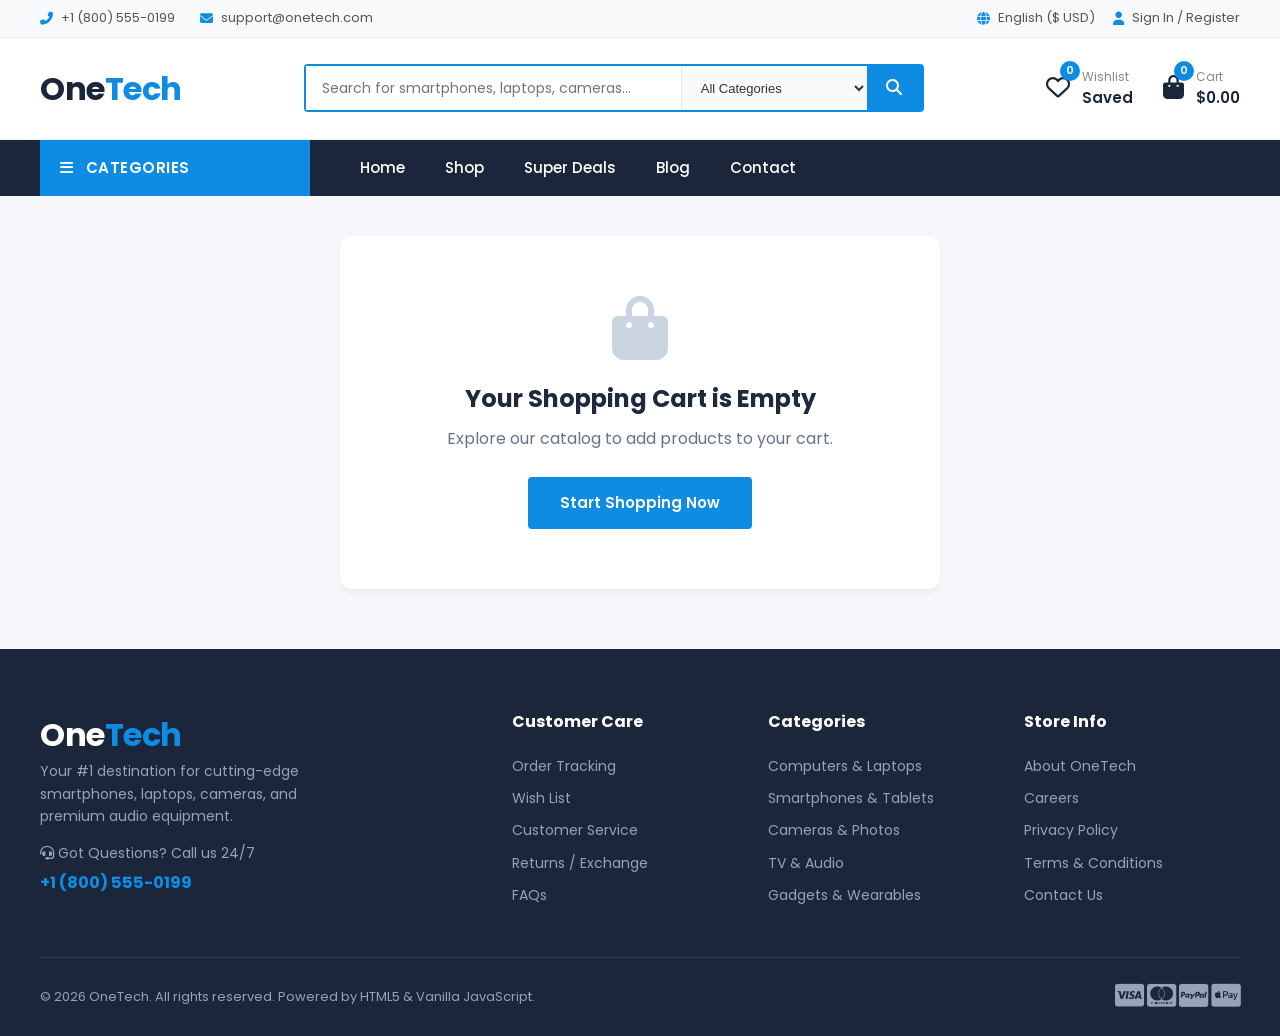
<file: cart.html>
<!DOCTYPE html>
<html lang="en">
<head>
    <meta charset="UTF-8">
    <meta name="viewport" content="width=device-width, initial-scale=1.0">
    <title>Shopping Cart - OneTech</title>
    
    <!-- Google Fonts -->
    <link rel="preconnect" href="https://fonts.googleapis.com">
    <link rel="preconnect" href="https://fonts.gstatic.com" crossorigin>
    <link href="https://fonts.googleapis.com/css2?family=Poppins:wght@300;400;500;600;700&display=swap" rel="stylesheet">
    
    <!-- FontAwesome Icons -->
    <link rel="stylesheet" href="https://cdnjs.cloudflare.com/ajax/libs/font-awesome/6.5.1/css/all.min.css">
    
    <!-- Custom CSS -->
    <link rel="stylesheet" href="./style.css">
</head>
<body>

    <!-- Toast Notifications Container -->
    <div id="toast_container" class="flash-messages"></div>

    <!-- Top Bar -->
    <div class="top_bar">
        <div class="container">
            <div class="top_bar_content">
                <div class="top_bar_contact">
                    <div class="top_bar_item">
                        <i class="fas fa-phone-alt"></i> +1 (800) 555-0199
                    </div>
                    <div class="top_bar_item">
                        <i class="fas fa-envelope"></i> <a href="mailto:support@onetech.com">support@onetech.com</a>
                    </div>
                </div>
                <div class="top_bar_user">
                    <div class="top_bar_item">
                        <i class="fas fa-globe"></i> English ($ USD)
                    </div>
                    <div class="top_bar_item">
                        <i class="fas fa-user"></i> <a href="#">Sign In / Register</a>
                    </div>
                </div>
            </div>
        </div>
    </div>

    <!-- Header Main -->
    <header class="header_main">
        <div class="container">
            <div class="header_main_row">
                <!-- Logo -->
                <div class="logo">
                    <a href="index.html">One<span>Tech</span></a>
                </div>

                <!-- Search Form -->
                <div class="header_search">
                    <form action="shop.html" method="GET" class="header_search_form">
                        <input type="search" name="q" class="header_search_input" placeholder="Search for smartphones, laptops, cameras...">
                        <select name="category" class="search_category_select">
                            <option value="">All Categories</option>
                            <option value="smartphones">Smartphones & Tablets</option>
                            <option value="laptops">Computers & Laptops</option>
                            <option value="cameras">Cameras & Photos</option>
                            <option value="audio">TV & Audio</option>
                        </select>
                        <button type="submit" class="header_search_btn"><i class="fas fa-search"></i></button>
                    </form>
                </div>

                <!-- Wishlist & Cart -->
                <div class="header_right_icons">
                    <div class="icon_box" onclick="window.location.href='shop.html'">
                        <div class="icon_wrapper">
                            <i class="far fa-heart"></i>
                            <span id="wishlist_count" class="icon_badge">0</span>
                        </div>
                        <div>
                            <div class="icon_text_label">Wishlist</div>
                            <div class="icon_text_val">Saved</div>
                        </div>
                    </div>

                    <div class="icon_box" onclick="window.location.href='cart.html'">
                        <div class="icon_wrapper">
                            <i class="fas fa-shopping-bag"></i>
                            <span id="cart_count" class="icon_badge">0</span>
                        </div>
                        <div>
                            <div class="icon_text_label">Cart</div>
                            <div id="cart_total_header" class="icon_text_val">$0.00</div>
                        </div>
                    </div>
                </div>
            </div>
        </div>
    </header>

    <!-- Main Navigation -->
    <nav class="main_nav">
        <div class="container">
            <div class="main_nav_row">
                <!-- Categories Dropdown Menu -->
                <div class="cat_menu_container">
                    <div class="cat_menu_title">
                        <i class="fas fa-bars"></i> Categories
                    </div>
                    <ul class="cat_menu"></ul>
                </div>

                <!-- Nav Links -->
                <ul class="main_nav_links">
                    <li><a href="index.html">Home</a></li>
                    <li><a href="shop.html">Shop</a></li>
                    <li><a href="shop.html?on_sale=true">Super Deals</a></li>
                    <li><a href="blog.html">Blog</a></li>
                    <li><a href="contact.html">Contact</a></li>
                </ul>
            </div>
        </div>
    </nav>

    <!-- Main Content Body -->
    <main>
        <div id="cart_page_container"></div>
    </main>

    <!-- Footer -->
    <footer class="footer">
        <div class="container">
            <div class="footer_grid">
                <div class="footer_col">
                    <div class="logo mb-3"><a href="index.html" style="color:#fff;">One<span>Tech</span></a></div>
                    <p style="margin-bottom:15px; max-width:320px;">Your #1 destination for cutting-edge smartphones, laptops, cameras, and premium audio equipment.</p>
                    <p><i class="fas fa-headset me-2"></i> Got Questions? Call us 24/7</p>
                    <h3 style="color:#0e8ce4; margin-top:5px;">+1 (800) 555-0199</h3>
                </div>
                <div class="footer_col">
                    <h4>Customer Care</h4>
                    <ul>
                        <li><a href="#">Order Tracking</a></li>
                        <li><a href="#">Wish List</a></li>
                        <li><a href="#">Customer Service</a></li>
                        <li><a href="#">Returns / Exchange</a></li>
                        <li><a href="#">FAQs</a></li>
                    </ul>
                </div>
                <div class="footer_col">
                    <h4>Categories</h4>
                    <ul>
                        <li><a href="shop.html?category=laptops">Computers & Laptops</a></li>
                        <li><a href="shop.html?category=smartphones">Smartphones & Tablets</a></li>
                        <li><a href="shop.html?category=cameras">Cameras & Photos</a></li>
                        <li><a href="shop.html?category=audio">TV & Audio</a></li>
                        <li><a href="shop.html?category=gadgets">Gadgets & Wearables</a></li>
                    </ul>
                </div>
                <div class="footer_col">
                    <h4>Store Info</h4>
                    <ul>
                        <li><a href="#">About OneTech</a></li>
                        <li><a href="#">Careers</a></li>
                        <li><a href="#">Privacy Policy</a></li>
                        <li><a href="#">Terms & Conditions</a></li>
                        <li><a href="contact.html">Contact Us</a></li>
                    </ul>
                </div>
            </div>
            <div class="footer_bottom">
                <p>&copy; 2026 OneTech. All rights reserved. Powered by HTML5 & Vanilla JavaScript.</p>
                <div>
                    <i class="fab fa-cc-visa fa-2x me-2"></i>
                    <i class="fab fa-cc-mastercard fa-2x me-2"></i>
                    <i class="fab fa-cc-paypal fa-2x me-2"></i>
                    <i class="fab fa-cc-apple-pay fa-2x"></i>
                </div>
            </div>
        </div>
    </footer>

    <!-- JavaScript Data & Main Script -->
    <script src="./data.js"></script>
    <script src="./main.js" defer></script>
</body>
</html>
</file>
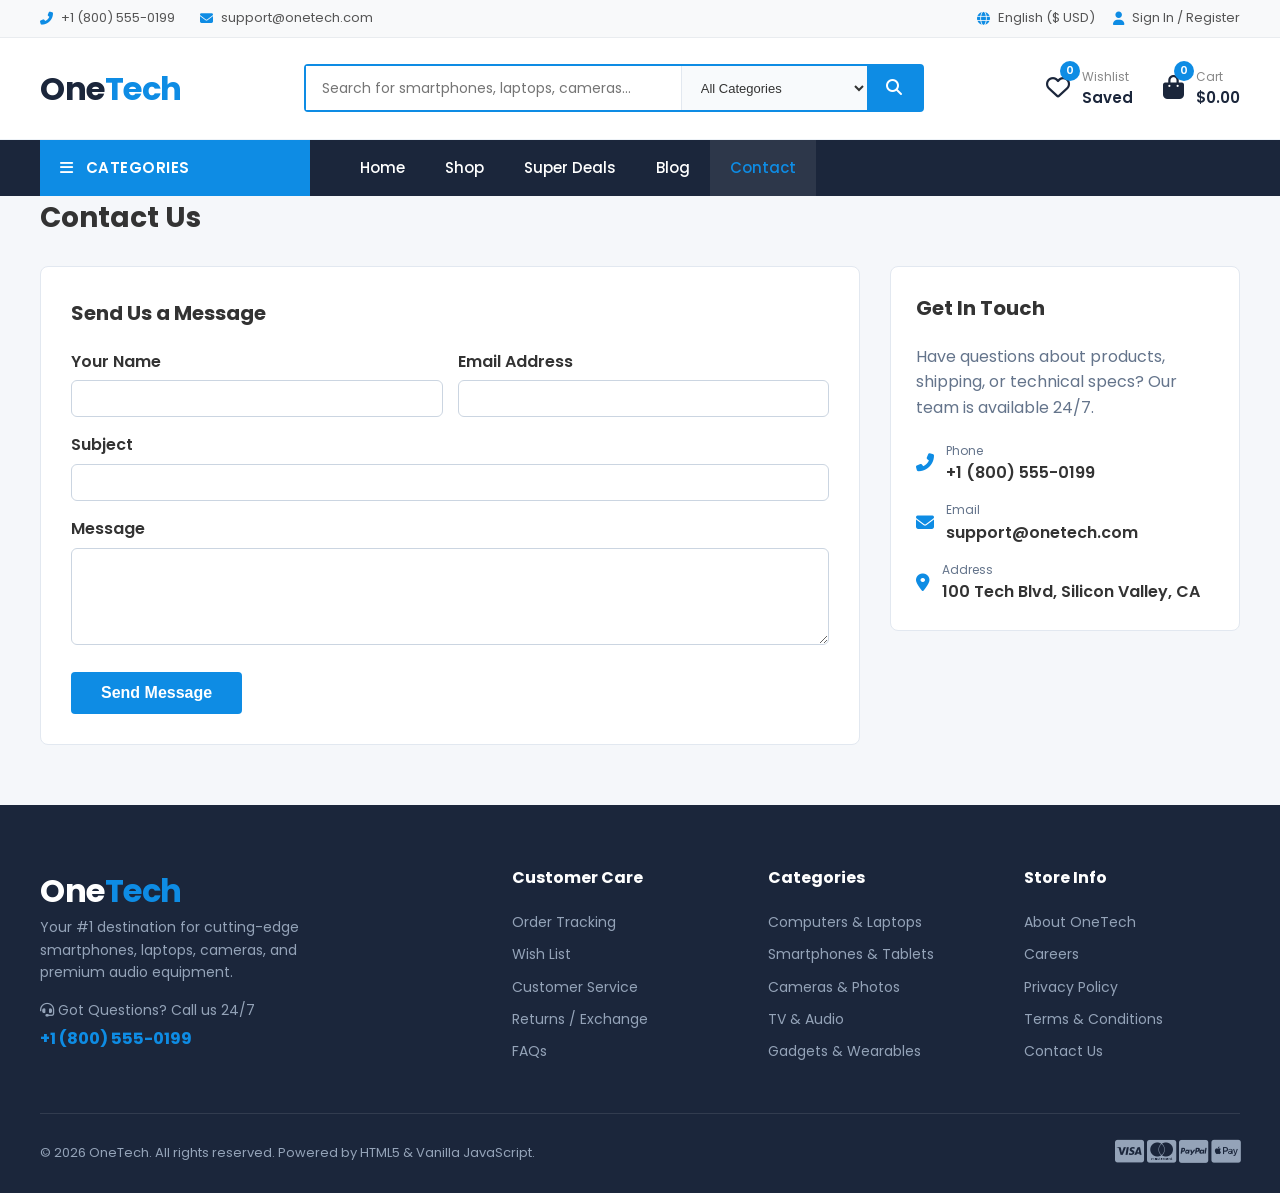
<file: contact.html>
<!DOCTYPE html>
<html lang="en">
<head>
    <meta charset="UTF-8">
    <meta name="viewport" content="width=device-width, initial-scale=1.0">
    <title>Contact Us - OneTech</title>
    
    <!-- Google Fonts -->
    <link rel="preconnect" href="https://fonts.googleapis.com">
    <link rel="preconnect" href="https://fonts.gstatic.com" crossorigin>
    <link href="https://fonts.googleapis.com/css2?family=Poppins:wght@300;400;500;600;700&display=swap" rel="stylesheet">
    
    <!-- FontAwesome Icons -->
    <link rel="stylesheet" href="https://cdnjs.cloudflare.com/ajax/libs/font-awesome/6.5.1/css/all.min.css">
    
    <!-- Custom CSS -->
    <link rel="stylesheet" href="./style.css">
</head>
<body>

    <!-- Toast Notifications Container -->
    <div id="toast_container" class="flash-messages"></div>

    <!-- Top Bar -->
    <div class="top_bar">
        <div class="container">
            <div class="top_bar_content">
                <div class="top_bar_contact">
                    <div class="top_bar_item">
                        <i class="fas fa-phone-alt"></i> +1 (800) 555-0199
                    </div>
                    <div class="top_bar_item">
                        <i class="fas fa-envelope"></i> <a href="mailto:support@onetech.com">support@onetech.com</a>
                    </div>
                </div>
                <div class="top_bar_user">
                    <div class="top_bar_item">
                        <i class="fas fa-globe"></i> English ($ USD)
                    </div>
                    <div class="top_bar_item">
                        <i class="fas fa-user"></i> <a href="#">Sign In / Register</a>
                    </div>
                </div>
            </div>
        </div>
    </div>

    <!-- Header Main -->
    <header class="header_main">
        <div class="container">
            <div class="header_main_row">
                <!-- Logo -->
                <div class="logo">
                    <a href="index.html">One<span>Tech</span></a>
                </div>

                <!-- Search Form -->
                <div class="header_search">
                    <form action="shop.html" method="GET" class="header_search_form">
                        <input type="search" name="q" class="header_search_input" placeholder="Search for smartphones, laptops, cameras...">
                        <select name="category" class="search_category_select">
                            <option value="">All Categories</option>
                            <option value="smartphones">Smartphones & Tablets</option>
                            <option value="laptops">Computers & Laptops</option>
                            <option value="cameras">Cameras & Photos</option>
                            <option value="audio">TV & Audio</option>
                        </select>
                        <button type="submit" class="header_search_btn"><i class="fas fa-search"></i></button>
                    </form>
                </div>

                <!-- Wishlist & Cart -->
                <div class="header_right_icons">
                    <div class="icon_box" onclick="window.location.href='shop.html'">
                        <div class="icon_wrapper">
                            <i class="far fa-heart"></i>
                            <span id="wishlist_count" class="icon_badge">0</span>
                        </div>
                        <div>
                            <div class="icon_text_label">Wishlist</div>
                            <div class="icon_text_val">Saved</div>
                        </div>
                    </div>

                    <div class="icon_box" onclick="window.location.href='cart.html'">
                        <div class="icon_wrapper">
                            <i class="fas fa-shopping-bag"></i>
                            <span id="cart_count" class="icon_badge">0</span>
                        </div>
                        <div>
                            <div class="icon_text_label">Cart</div>
                            <div id="cart_total_header" class="icon_text_val">$0.00</div>
                        </div>
                    </div>
                </div>
            </div>
        </div>
    </header>

    <!-- Main Navigation -->
    <nav class="main_nav">
        <div class="container">
            <div class="main_nav_row">
                <!-- Categories Dropdown Menu -->
                <div class="cat_menu_container">
                    <div class="cat_menu_title">
                        <i class="fas fa-bars"></i> Categories
                    </div>
                    <ul class="cat_menu"></ul>
                </div>

                <!-- Nav Links -->
                <ul class="main_nav_links">
                    <li><a href="index.html">Home</a></li>
                    <li><a href="shop.html">Shop</a></li>
                    <li><a href="shop.html?on_sale=true">Super Deals</a></li>
                    <li><a href="blog.html">Blog</a></li>
                    <li class="active"><a href="contact.html">Contact</a></li>
                </ul>
            </div>
        </div>
    </nav>

    <!-- Main Content Body -->
    <main>
        <div class="container py-4">
            <h1 style="font-size:28px; font-weight:700; margin-bottom:25px;">Contact Us</h1>
            <div style="display:grid; grid-template-columns: 1fr 350px; gap:30px;">
                <div style="background:#fff; padding:30px; border-radius:8px; border:1px solid #e2e8f0;">
                    <h3 style="font-size:20px; font-weight:700; margin-bottom:20px;">Send Us a Message</h3>
                    <form onsubmit="event.preventDefault(); alert('Thank you for contacting OneTech support! We have received your message and will respond shortly.'); window.location.href='contact.html';">
                        <div style="display:grid; grid-template-columns:1fr 1fr; gap:15px; margin-bottom:15px;">
                            <div>
                                <label style="display:block; font-weight:600; margin-bottom:6px;">Your Name</label>
                                <input type="text" required style="width:100%; padding:10px; border:1px solid #cbd5e1; border-radius:6px;">
                            </div>
                            <div>
                                <label style="display:block; font-weight:600; margin-bottom:6px;">Email Address</label>
                                <input type="email" required style="width:100%; padding:10px; border:1px solid #cbd5e1; border-radius:6px;">
                            </div>
                        </div>
                        <div style="margin-bottom:15px;">
                            <label style="display:block; font-weight:600; margin-bottom:6px;">Subject</label>
                            <input type="text" required style="width:100%; padding:10px; border:1px solid #cbd5e1; border-radius:6px;">
                        </div>
                        <div style="margin-bottom:20px;">
                            <label style="display:block; font-weight:600; margin-bottom:6px;">Message</label>
                            <textarea rows="5" required style="width:100%; padding:10px; border:1px solid #cbd5e1; border-radius:6px;"></textarea>
                        </div>
                        <button type="submit" class="btn_primary" style="padding:12px 30px; font-size:16px;">Send Message</button>
                    </form>
                </div>

                <div style="background:#fff; padding:25px; border-radius:8px; border:1px solid #e2e8f0; height:fit-content;">
                    <h3 style="font-size:20px; font-weight:700; margin-bottom:20px;">Get In Touch</h3>
                    <p style="color:#64748b; margin-bottom:20px;">Have questions about products, shipping, or technical specs? Our team is available 24/7.</p>
                    
                    <div style="display:flex; align-items:center; gap:12px; margin-bottom:15px;">
                        <i class="fas fa-phone-alt" style="color:#0e8ce4; font-size:18px;"></i>
                        <div>
                            <div style="font-size:12px; color:#64748b;">Phone</div>
                            <div style="font-weight:600;">+1 (800) 555-0199</div>
                        </div>
                    </div>
                    <div style="display:flex; align-items:center; gap:12px; margin-bottom:15px;">
                        <i class="fas fa-envelope" style="color:#0e8ce4; font-size:18px;"></i>
                        <div>
                            <div style="font-size:12px; color:#64748b;">Email</div>
                            <div style="font-weight:600;">support@onetech.com</div>
                        </div>
                    </div>
                    <div style="display:flex; align-items:center; gap:12px;">
                        <i class="fas fa-map-marker-alt" style="color:#0e8ce4; font-size:18px;"></i>
                        <div>
                            <div style="font-size:12px; color:#64748b;">Address</div>
                            <div style="font-weight:600;">100 Tech Blvd, Silicon Valley, CA</div>
                        </div>
                    </div>
                </div>
            </div>
        </div>
    </main>

    <!-- Footer -->
    <footer class="footer">
        <div class="container">
            <div class="footer_grid">
                <div class="footer_col">
                    <div class="logo mb-3"><a href="index.html" style="color:#fff;">One<span>Tech</span></a></div>
                    <p style="margin-bottom:15px; max-width:320px;">Your #1 destination for cutting-edge smartphones, laptops, cameras, and premium audio equipment.</p>
                    <p><i class="fas fa-headset me-2"></i> Got Questions? Call us 24/7</p>
                    <h3 style="color:#0e8ce4; margin-top:5px;">+1 (800) 555-0199</h3>
                </div>
                <div class="footer_col">
                    <h4>Customer Care</h4>
                    <ul>
                        <li><a href="#">Order Tracking</a></li>
                        <li><a href="#">Wish List</a></li>
                        <li><a href="#">Customer Service</a></li>
                        <li><a href="#">Returns / Exchange</a></li>
                        <li><a href="#">FAQs</a></li>
                    </ul>
                </div>
                <div class="footer_col">
                    <h4>Categories</h4>
                    <ul>
                        <li><a href="shop.html?category=laptops">Computers & Laptops</a></li>
                        <li><a href="shop.html?category=smartphones">Smartphones & Tablets</a></li>
                        <li><a href="shop.html?category=cameras">Cameras & Photos</a></li>
                        <li><a href="shop.html?category=audio">TV & Audio</a></li>
                        <li><a href="shop.html?category=gadgets">Gadgets & Wearables</a></li>
                    </ul>
                </div>
                <div class="footer_col">
                    <h4>Store Info</h4>
                    <ul>
                        <li><a href="#">About OneTech</a></li>
                        <li><a href="#">Careers</a></li>
                        <li><a href="#">Privacy Policy</a></li>
                        <li><a href="#">Terms & Conditions</a></li>
                        <li><a href="contact.html">Contact Us</a></li>
                    </ul>
                </div>
            </div>
            <div class="footer_bottom">
                <p>&copy; 2026 OneTech. All rights reserved. Powered by HTML5 & Vanilla JavaScript.</p>
                <div>
                    <i class="fab fa-cc-visa fa-2x me-2"></i>
                    <i class="fab fa-cc-mastercard fa-2x me-2"></i>
                    <i class="fab fa-cc-paypal fa-2x me-2"></i>
                    <i class="fab fa-cc-apple-pay fa-2x"></i>
                </div>
            </div>
        </div>
    </footer>

    <!-- JavaScript Data & Main Script -->
    <script src="./data.js"></script>
    <script src="./main.js" defer></script>
</body>
</html>
</file>
<file: style.css>
/* OneTech Modern CSS System */

:root {
    --primary: #0e8ce4;
    --primary-hover: #006ebc;
    --dark: #1b263b;
    --dark-light: #2d3748;
    --text-color: #333333;
    --text-muted: #888888;
    --bg-light: #f5f7fa;
    --card-bg: #ffffff;
    --border-color: #e5e7eb;
    --shadow-sm: 0 2px 8px rgba(0, 0, 0, 0.06);
    --shadow-md: 0 4px 16px rgba(0, 0, 0, 0.1);
    --shadow-lg: 0 10px 30px rgba(0, 0, 0, 0.12);
    --radius: 8px;
    --transition: all 0.25s ease-in-out;
}

* {
    margin: 0;
    padding: 0;
    box-sizing: border-box;
}

body {
    font-family: 'Poppins', -apple-system, BlinkMacSystemFont, 'Segoe UI', Roboto, Helvetica, Arial, sans-serif;
    color: var(--text-color);
    background-color: var(--bg-light);
    line-height: 1.6;
    overflow-x: hidden;
}

a {
    color: inherit;
    text-decoration: none;
    transition: var(--transition);
}

a:hover {
    color: var(--primary);
}

ul {
    list-style: none;
}

.container {
    max-width: 1240px;
    margin: 0 auto;
    padding: 0 20px;
}

/* Flash Messages */
.flash-messages {
    position: fixed;
    top: 20px;
    right: 20px;
    z-index: 9999;
}
.alert {
    padding: 14px 20px;
    border-radius: var(--radius);
    background: #ffffff;
    box-shadow: var(--shadow-md);
    margin-bottom: 10px;
    display: flex;
    align-items: center;
    gap: 12px;
    border-left: 4px solid var(--primary);
    animation: slideIn 0.3s ease;
}
.alert-success { border-left-color: #10b981; }
.alert-error { border-left-color: #ef4444; }

@keyframes slideIn {
    from { transform: translateX(100%); opacity: 0; }
    to { transform: translateX(0); opacity: 1; }
}

/* TOP BAR */
.top_bar {
    background: #f8f9fa;
    border-bottom: 1px solid #e9ecef;
    font-size: 13px;
    padding: 8px 0;
    color: #555;
}
.top_bar_content {
    display: flex;
    justify-content: space-between;
    align-items: center;
}
.top_bar_contact {
    display: flex;
    gap: 25px;
}
.top_bar_item {
    display: flex;
    align-items: center;
    gap: 8px;
}
.top_bar_item i {
    color: var(--primary);
}
.top_bar_user {
    display: flex;
    align-items: center;
    gap: 18px;
}

/* HEADER MAIN */
.header_main {
    background: #ffffff;
    padding: 25px 0;
    border-bottom: 1px solid #edf2f7;
}
.header_main_row {
    display: flex;
    align-items: center;
    justify-content: space-between;
    gap: 20px;
}
.logo a {
    font-size: 32px;
    font-weight: 700;
    color: var(--dark);
    letter-spacing: -0.5px;
}
.logo span {
    color: var(--primary);
}

/* Header Search */
.header_search {
    flex: 1;
    max-width: 620px;
}
.header_search_form {
    display: flex;
    align-items: center;
    height: 48px;
    border: 2px solid var(--primary);
    border-radius: 4px;
    background: #ffffff;
    position: relative;
}
.header_search_input {
    flex: 1;
    height: 100%;
    border: none;
    outline: none;
    padding: 0 16px;
    font-size: 14px;
    font-family: inherit;
}
.search_category_select {
    height: 100%;
    border: none;
    border-left: 1px solid #e2e8f0;
    background: #f8fafc;
    padding: 0 15px;
    font-size: 13px;
    color: var(--text-color);
    outline: none;
    cursor: pointer;
}
.header_search_btn {
    width: 55px;
    height: 100%;
    background: var(--primary);
    border: none;
    color: #ffffff;
    font-size: 16px;
    cursor: pointer;
    transition: var(--transition);
}
.header_search_btn:hover {
    background: var(--primary-hover);
}

/* Wishlist & Cart */
.header_right_icons {
    display: flex;
    align-items: center;
    gap: 30px;
}
.icon_box {
    display: flex;
    align-items: center;
    gap: 12px;
    cursor: pointer;
}
.icon_wrapper {
    position: relative;
    font-size: 24px;
    color: var(--dark);
}
.icon_badge {
    position: absolute;
    top: -8px;
    right: -10px;
    background: var(--primary);
    color: #fff;
    font-size: 11px;
    font-weight: 600;
    width: 20px;
    height: 20px;
    border-radius: 50%;
    display: flex;
    align-items: center;
    justify-content: center;
}
.icon_text_label {
    font-size: 12px;
    color: var(--text-muted);
}
.icon_text_val {
    font-size: 15px;
    font-weight: 600;
    color: var(--dark);
}

/* MAIN NAV */
.main_nav {
    background: var(--dark);
    color: #ffffff;
}
.main_nav_row {
    display: flex;
    align-items: center;
}
.cat_menu_container {
    position: relative;
    width: 270px;
}
.cat_menu_title {
    background: var(--primary);
    padding: 16px 20px;
    font-weight: 600;
    font-size: 15px;
    text-transform: uppercase;
    letter-spacing: 0.5px;
    display: flex;
    align-items: center;
    gap: 12px;
    cursor: pointer;
}
.cat_menu {
    position: absolute;
    top: 100%;
    left: 0;
    width: 100%;
    background: #ffffff;
    color: var(--text-color);
    box-shadow: var(--shadow-lg);
    z-index: 1000;
    border-bottom-left-radius: var(--radius);
    border-bottom-right-radius: var(--radius);
    display: none;
}
.cat_menu_container:hover .cat_menu {
    display: block;
}
.cat_menu li a {
    display: flex;
    align-items: center;
    justify-content: space-between;
    padding: 12px 20px;
    font-size: 14px;
    border-bottom: 1px solid #f1f5f9;
}
.cat_menu li a:hover {
    background: #f8fafc;
    color: var(--primary);
    padding-left: 25px;
}

.main_nav_links {
    display: flex;
    margin-left: 30px;
}
.main_nav_links li a {
    display: block;
    padding: 16px 20px;
    font-size: 15px;
    font-weight: 500;
    color: #ffffff;
}
.main_nav_links li a:hover,
.main_nav_links li.active a {
    background: rgba(255, 255, 255, 0.08);
    color: var(--primary);
}

/* HERO BANNER */
.hero_banner {
    background: linear-gradient(135deg, #1e293b 0%, #0f172a 100%);
    color: #ffffff;
    padding: 60px 0;
    position: relative;
    overflow: hidden;
}
.hero_banner_row {
    display: flex;
    align-items: center;
    gap: 40px;
}
.hero_content {
    flex: 1;
}
.hero_tag {
    display: inline-block;
    background: rgba(14, 140, 228, 0.2);
    color: var(--primary);
    padding: 6px 14px;
    border-radius: 20px;
    font-size: 13px;
    font-weight: 600;
    text-transform: uppercase;
    margin-bottom: 15px;
}
.hero_title {
    font-size: 42px;
    font-weight: 700;
    line-height: 1.2;
    margin-bottom: 15px;
}
.hero_price {
    font-size: 28px;
    font-weight: 700;
    color: var(--primary);
    margin-bottom: 25px;
}
.hero_price span {
    font-size: 20px;
    color: #94a3b8;
    text-decoration: line-through;
    margin-left: 10px;
}
.btn_primary {
    display: inline-block;
    background: var(--primary);
    color: #ffffff;
    padding: 14px 32px;
    border-radius: 4px;
    font-weight: 600;
    font-size: 15px;
    border: none;
    cursor: pointer;
    transition: var(--transition);
}
.btn_primary:hover {
    background: var(--primary-hover);
    color: #ffffff;
    transform: translateY(-2px);
    box-shadow: 0 4px 12px rgba(14, 140, 228, 0.3);
}
.hero_image {
    flex: 1;
    text-align: center;
}
.hero_image img {
    max-width: 100%;
    max-height: 380px;
    border-radius: 12px;
    object-fit: cover;
    box-shadow: 0 20px 40px rgba(0, 0, 0, 0.4);
}

/* CHARACTERISTICS */
.characteristics {
    padding: 40px 0;
    background: #ffffff;
    margin-bottom: 40px;
    border-bottom: 1px solid #e2e8f0;
}
.char_grid {
    display: grid;
    grid-template-columns: repeat(auto-fit, minmax(240px, 1fr));
    gap: 20px;
}
.char_item {
    display: flex;
    align-items: center;
    gap: 20px;
    padding: 20px;
    background: #f8fafc;
    border-radius: var(--radius);
    transition: var(--transition);
}
.char_item:hover {
    transform: translateY(-3px);
    box-shadow: var(--shadow-sm);
}
.char_icon {
    font-size: 32px;
    color: var(--primary);
}
.char_title {
    font-weight: 600;
    font-size: 16px;
}
.char_subtitle {
    font-size: 13px;
    color: var(--text-muted);
}

/* DEALS OF THE WEEK & FEATURED SECTION */
.section_padding {
    padding: 40px 0;
}
.section_title_box {
    display: flex;
    align-items: center;
    justify-content: space-between;
    margin-bottom: 25px;
    border-bottom: 2px solid #e2e8f0;
    padding-bottom: 12px;
}
.section_title {
    font-size: 24px;
    font-weight: 700;
    color: var(--dark);
    position: relative;
}
.section_title::after {
    content: '';
    position: absolute;
    bottom: -14px;
    left: 0;
    width: 60px;
    height: 2px;
    background: var(--primary);
}

/* Deals Banner Card */
.deals_row {
    display: grid;
    grid-template-columns: 320px 1fr;
    gap: 30px;
}
.deals_card {
    background: #ffffff;
    border: 1px solid var(--border-color);
    border-radius: var(--radius);
    padding: 25px;
    box-shadow: var(--shadow-sm);
}
.deals_card_title {
    font-size: 20px;
    font-weight: 700;
    margin-bottom: 20px;
    color: var(--dark);
}
.deals_img {
    text-align: center;
    margin-bottom: 20px;
}
.deals_img img {
    max-width: 100%;
    height: 180px;
    object-fit: contain;
}
.deals_timer_box {
    display: flex;
    align-items: center;
    justify-content: space-between;
    margin-top: 20px;
    padding: 15px;
    background: #f1f5f9;
    border-radius: var(--radius);
}
.timer_unit {
    text-align: center;
}
.timer_unit .num {
    font-size: 22px;
    font-weight: 700;
    color: var(--primary);
    display: block;
}
.timer_unit .label {
    font-size: 11px;
    color: var(--text-muted);
    text-transform: uppercase;
}

/* Product Tabs */
.tabs_list {
    display: flex;
    gap: 20px;
}
.tab_btn {
    background: none;
    border: none;
    font-size: 15px;
    font-weight: 600;
    color: var(--text-muted);
    cursor: pointer;
    padding-bottom: 6px;
}
.tab_btn.active {
    color: var(--primary);
    border-bottom: 2px solid var(--primary);
}

/* Product Grid */
.product_grid {
    display: grid;
    grid-template-columns: repeat(auto-fill, minmax(220px, 1fr));
    gap: 20px;
}
.product_card {
    background: #ffffff;
    border: 1px solid var(--border-color);
    border-radius: var(--radius);
    padding: 18px;
    position: relative;
    transition: var(--transition);
    display: flex;
    flex-direction: column;
}
.product_card:hover {
    box-shadow: var(--shadow-md);
    border-color: var(--primary);
    transform: translateY(-4px);
}
.badge_tag {
    position: absolute;
    top: 12px;
    left: 12px;
    padding: 4px 8px;
    font-size: 11px;
    font-weight: 700;
    border-radius: 4px;
    text-transform: uppercase;
    z-index: 2;
}
.badge_discount { background: #ef4444; color: #fff; }
.badge_new { background: #10b981; color: #fff; }

.fav_btn {
    position: absolute;
    top: 12px;
    right: 12px;
    background: #f1f5f9;
    width: 32px;
    height: 32px;
    border-radius: 50%;
    display: flex;
    align-items: center;
    justify-content: center;
    color: #94a3b8;
    cursor: pointer;
    transition: var(--transition);
}
.fav_btn:hover, .fav_btn.active {
    background: #fee2e2;
    color: #ef4444;
}

.product_thumb {
    width: 100%;
    height: 170px;
    display: flex;
    align-items: center;
    justify-content: center;
    margin-bottom: 15px;
    overflow: hidden;
}
.product_thumb img {
    max-width: 100%;
    max-height: 100%;
    object-fit: contain;
    transition: var(--transition);
}
.product_card:hover .product_thumb img {
    transform: scale(1.05);
}
.product_category {
    font-size: 12px;
    color: var(--text-muted);
    text-transform: uppercase;
    margin-bottom: 4px;
}
.product_name {
    font-size: 14px;
    font-weight: 600;
    margin-bottom: 8px;
    height: 40px;
    overflow: hidden;
    display: -webkit-box;
    -webkit-line-clamp: 2;
    line-clamp: 2;
    -webkit-box-orient: vertical;
}
.rating_box {
    display: flex;
    align-items: center;
    gap: 4px;
    font-size: 12px;
    color: #f59e0b;
    margin-bottom: 10px;
}
.reviews_count {
    color: var(--text-muted);
    font-size: 11px;
    margin-left: 4px;
}
.product_price_row {
    margin-top: auto;
    display: flex;
    align-items: center;
    justify-content: space-between;
}
.price_now {
    font-size: 18px;
    font-weight: 700;
    color: var(--dark);
}
.price_old {
    font-size: 13px;
    color: var(--text-muted);
    text-decoration: line-through;
    margin-left: 6px;
}
.btn_add_cart {
    background: #f1f5f9;
    border: none;
    color: var(--dark);
    padding: 8px 12px;
    border-radius: 4px;
    font-size: 13px;
    font-weight: 600;
    cursor: pointer;
    transition: var(--transition);
}
.btn_add_cart:hover {
    background: var(--primary);
    color: #ffffff;
}

/* SHOP PAGE SIDEBAR & LAYOUT */
.shop_layout {
    display: grid;
    grid-template-columns: 260px 1fr;
    gap: 30px;
    margin-top: 30px;
}
.shop_sidebar {
    background: #ffffff;
    border: 1px solid var(--border-color);
    border-radius: var(--radius);
    padding: 20px;
    height: fit-content;
}
.sidebar_widget {
    margin-bottom: 25px;
    border-bottom: 1px solid #f1f5f9;
    padding-bottom: 20px;
}
.sidebar_widget:last-child {
    border-bottom: none;
    margin-bottom: 0;
    padding-bottom: 0;
}
.widget_title {
    font-size: 16px;
    font-weight: 700;
    margin-bottom: 14px;
    color: var(--dark);
}
.widget_list li {
    margin-bottom: 10px;
}
.widget_list li a {
    font-size: 14px;
    color: #475569;
    display: flex;
    justify-content: space-between;
}
.widget_list li a:hover, .widget_list li.active a {
    color: var(--primary);
    font-weight: 600;
}
.shop_toolbar {
    background: #ffffff;
    padding: 15px 20px;
    border: 1px solid var(--border-color);
    border-radius: var(--radius);
    margin-bottom: 20px;
    display: flex;
    align-items: center;
    justify-content: space-between;
}

/* PRODUCT DETAIL PAGE */
.product_detail_row {
    display: grid;
    grid-template-columns: 1fr 1fr;
    gap: 40px;
    background: #ffffff;
    padding: 30px;
    border-radius: var(--radius);
    border: 1px solid var(--border-color);
}
.main_gallery_img {
    width: 100%;
    height: 400px;
    object-fit: contain;
    border-radius: var(--radius);
    border: 1px solid #f1f5f9;
}
.gallery_thumbs {
    display: flex;
    gap: 10px;
    margin-top: 15px;
}
.gallery_thumbs img {
    width: 70px;
    height: 70px;
    object-fit: cover;
    border-radius: 4px;
    border: 2px solid transparent;
    cursor: pointer;
}
.gallery_thumbs img.active {
    border-color: var(--primary);
}
.detail_title {
    font-size: 26px;
    font-weight: 700;
    margin-bottom: 12px;
}
.detail_desc {
    font-size: 15px;
    color: #475569;
    margin: 20px 0;
    line-height: 1.7;
}
.specs_table {
    width: 100%;
    border-collapse: collapse;
    margin-top: 20px;
}
.specs_table td {
    padding: 10px 14px;
    border: 1px solid var(--border-color);
    font-size: 14px;
}
.specs_table td:first-child {
    font-weight: 600;
    background: #f8fafc;
    width: 35%;
}

/* CART PAGE */
.cart_table {
    width: 100%;
    border-collapse: collapse;
    background: #ffffff;
    border-radius: var(--radius);
    overflow: hidden;
    box-shadow: var(--shadow-sm);
}
.cart_table th {
    background: #f8fafc;
    text-align: left;
    padding: 16px 20px;
    font-size: 14px;
    font-weight: 600;
    color: var(--dark);
    border-bottom: 1px solid var(--border-color);
}
.cart_table td {
    padding: 20px;
    border-bottom: 1px solid var(--border-color);
    vertical-align: middle;
}
.cart_item_info {
    display: flex;
    align-items: center;
    gap: 15px;
}
.cart_item_img {
    width: 60px;
    height: 60px;
    object-fit: contain;
}
.qty_input_group {
    display: flex;
    align-items: center;
    border: 1px solid var(--border-color);
    border-radius: 4px;
    width: fit-content;
}
.qty_btn {
    background: #f1f5f9;
    border: none;
    width: 32px;
    height: 32px;
    cursor: pointer;
    font-weight: 700;
}
.qty_val {
    width: 40px;
    text-align: center;
    border: none;
    outline: none;
    font-size: 14px;
    font-weight: 600;
}
.cart_summary_card {
    background: #ffffff;
    border: 1px solid var(--border-color);
    border-radius: var(--radius);
    padding: 25px;
    margin-top: 30px;
    max-width: 400px;
    margin-left: auto;
}

/* FOOTER */
.footer {
    background: var(--dark);
    color: #94a3b8;
    padding-top: 60px;
    margin-top: 60px;
    font-size: 14px;
}
.footer_grid {
    display: grid;
    grid-template-columns: 2fr 1fr 1fr 1fr;
    gap: 40px;
    padding-bottom: 40px;
    border-bottom: 1px solid rgba(255, 255, 255, 0.1);
}
.footer_col h4 {
    color: #ffffff;
    font-size: 16px;
    margin-bottom: 20px;
}
.footer_col ul li {
    margin-bottom: 10px;
}
.footer_col ul li a {
    color: #94a3b8;
}
.footer_col ul li a:hover {
    color: #ffffff;
}
.footer_bottom {
    padding: 25px 0;
    display: flex;
    align-items: center;
    justify-content: space-between;
    font-size: 13px;
}

/* Responsive improvements */

/* Prevent accidental horizontal scrolling */
html,
body {
  width: 100%;
  overflow-x: hidden;
}

/* Images should never overflow their containers */
img {
  max-width: 100%;
  height: auto;
}

/* Tablet */
@media (max-width: 992px) {
  .header_main_row {
    flex-wrap: wrap;
  }

  .header_search {
    order: 3;
    width: 100%;
    max-width: 100%;
  }

  .hero_banner_row {
    flex-direction: column;
  }

  .hero_content,
  .hero_image {
    width: 100%;
  }

  .hero_image img {
    width: 100%;
    max-width: 520px;
  }

  .char_grid {
    grid-template-columns: repeat(2, minmax(0, 1fr));
  }

  .footer_grid {
    grid-template-columns: repeat(2, minmax(0, 1fr));
  }

  .shop_layout,
  .product_detail_row,
  .deals_row {
    grid-template-columns: 1fr;
  }
}

/* Mobile */
@media (max-width: 600px) {
  .container {
    padding-left: 15px;
    padding-right: 15px;
  }

  .top_bar_content {
    justify-content: center;
  }

  .top_bar_contact,
  .top_bar_user {
    gap: 10px;
    flex-wrap: wrap;
  }

  .header_main {
    padding: 16px 0;
  }

  .header_main_row {
    gap: 15px;
  }

  .logo a {
    font-size: 28px;
  }

  .header_right_icons {
    width: 100%;
    justify-content: space-between;
    gap: 10px;
  }

  .header_search_form {
    height: 44px;
  }

  .search_category_select {
    display: none;
  }

  .cat_menu_title {
    display: none;
  }

  .header_search_btn {
    width: 48px;
  }

  .main_nav_row {
    display: block;
  }

  .cat_menu_container {
    width: 100%;
  }

  .main_nav_links {
    margin: 0;
    overflow-x: auto;
    white-space: nowrap;
  }

  .main_nav_links li a {
    padding: 14px 12px;
    font-size: 13px;
  }

  .hero_banner {
    padding: 38px 0;
  }

  .hero_banner_row {
    gap: 28px;
  }

  .hero_title {
    font-size: 31px;
  }

  .hero_desc {
    font-size: 15px;
  }

  .hero_price {
    font-size: 25px;
    margin: 20px 0;
  }

  .btn_primary {
    width: 100%;
    padding: 13px 18px;
    text-align: center;
  }

  .hero_image img {
    max-height: 270px;
  }

  .char_grid,
  .footer_grid {
    grid-template-columns: 1fr;
  }

  .char_item {
    padding: 16px;
  }

  .section_padding {
    padding: 30px 0;
  }

  .section_title {
    font-size: 21px;
  }

  .product_grid {
    grid-template-columns: repeat(2, minmax(0, 1fr));
    gap: 12px;
  }

  .product_card {
    padding: 12px;
  }

  .product_thumb {
    height: 130px;
  }

  .product_name {
    font-size: 13px;
  }

  .price_now {
    font-size: 16px;
  }

  .btn_add_cart {
    padding: 7px 9px;
    font-size: 12px;
  }

  .footer {
    margin-top: 35px;
    padding-top: 38px;
  }

  .footer_bottom {
    display: block;
    text-align: center;
  }

  .sidebar_widget {
    background: #ffffff;
    border: 1px solid var(--border-color);
    border-radius: var(--radius);
    padding: 15px 20px;
    margin-bottom: 20px;
  }
}
</file>
